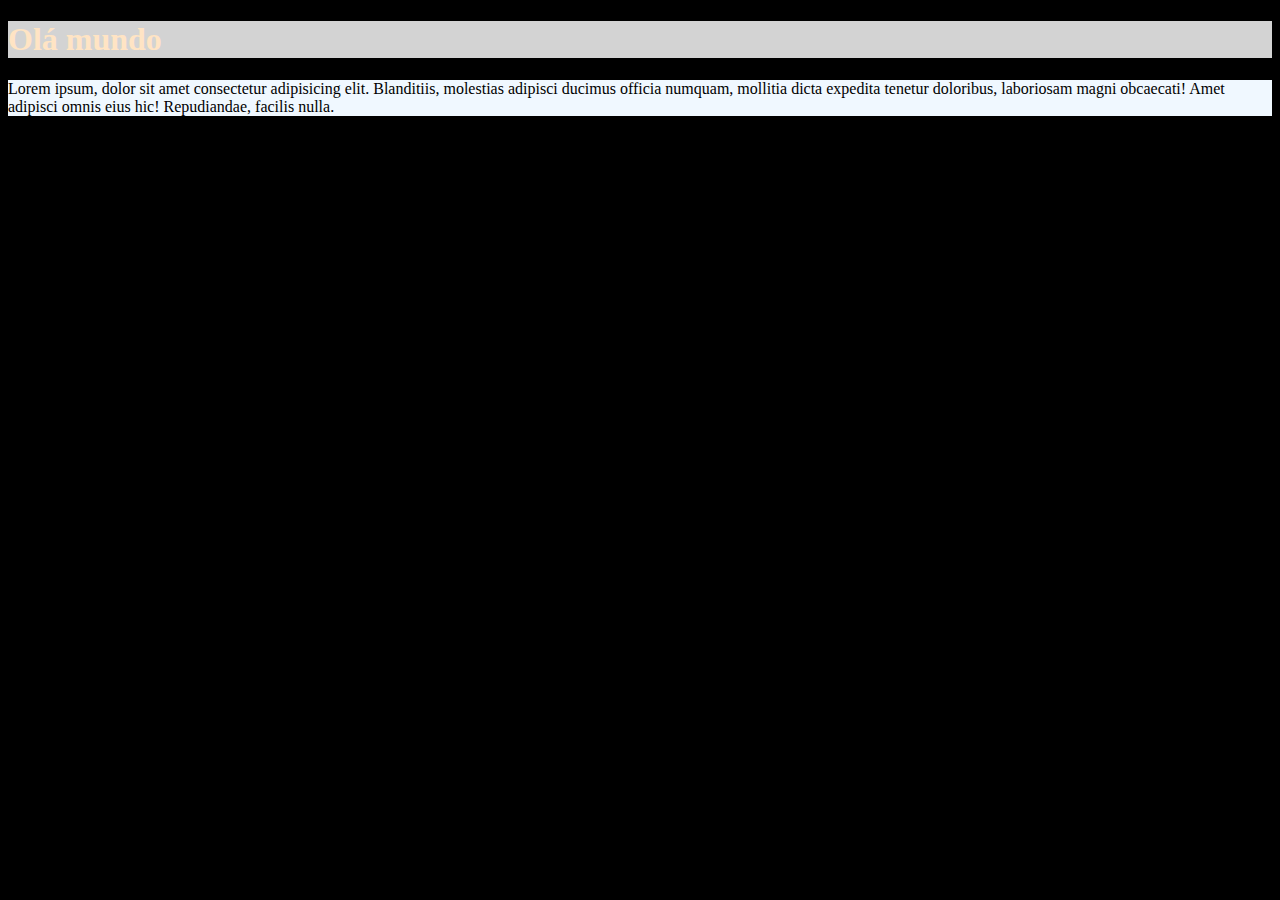
<file: ex001/index.html>
<!DOCTYPE html>
<html lang="pt-br">
<head>
    <meta charset="UTF-8">
    <meta name="viewport" content="width=device-width, initial-scale=1.0">
    <title>Primeiros Passos no Javascript</title>
    <style>
        * {
            background-color: black;
            font-family: Verdana, Geneva, Tahoma, serif;
        }

        h1 {
            background-color: lightgrey;
            color: bisque;
        }

        p {
            background-color: aliceblue;
        }
    </style>
</head>
<body>
    <h1>Olá mundo</h1>
    <p>Lorem ipsum, dolor sit amet consectetur adipisicing elit. Blanditiis, molestias adipisci ducimus officia numquam, mollitia dicta expedita tenetur doloribus, laboriosam magni obcaecati! Amet adipisci omnis eius hic! Repudiandae, facilis nulla.</p>
    <script>
        window.alert("Minha primeira mensagem.")
        window.confirm("Do you like JS")
        window.prompt("Qual é seu nome?")
    </script>
</body>
</html>
</file>
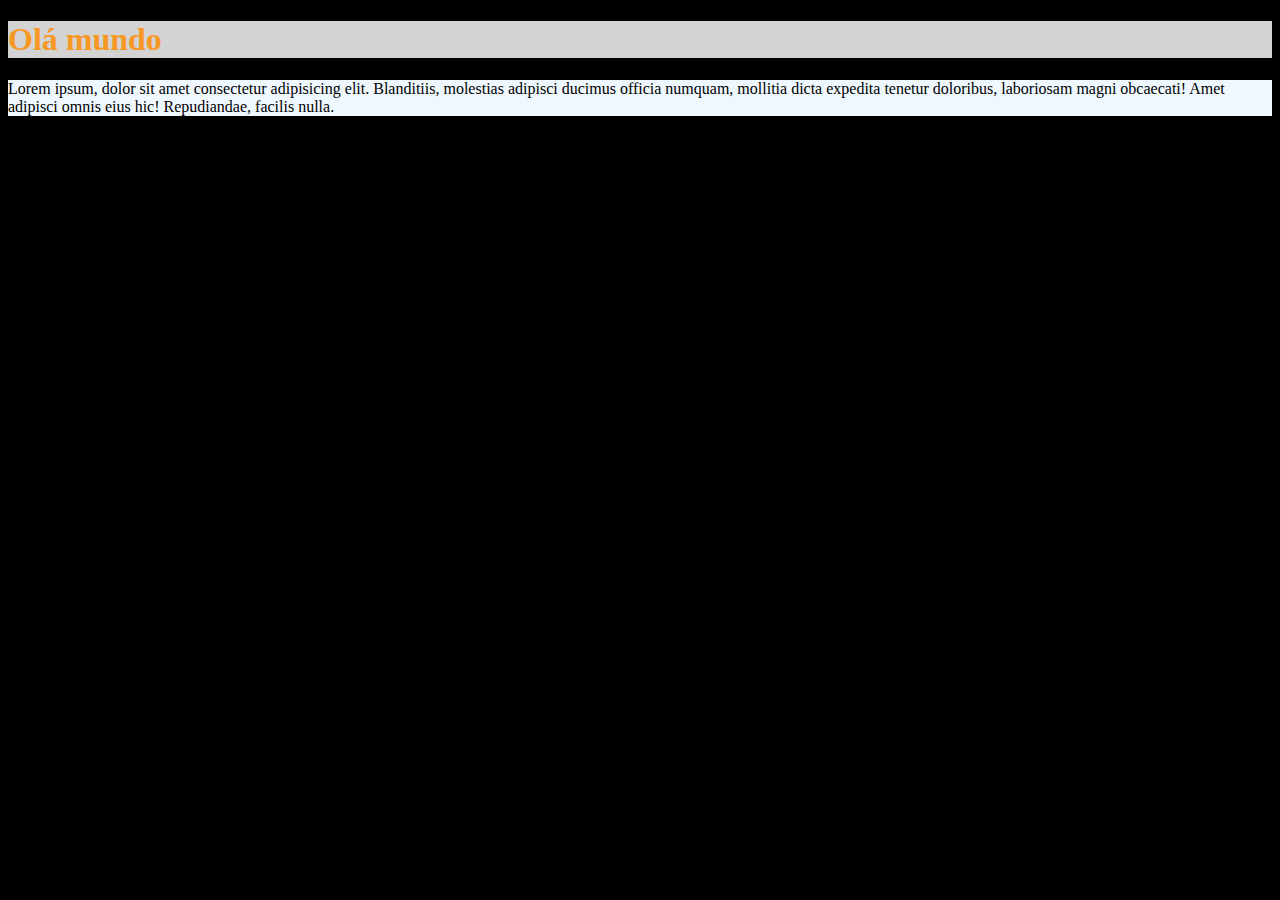
<file: ex002/index.html>
<!DOCTYPE html>
<html lang="pt-br">
<head>
    <meta charset="UTF-8">
    <meta name="viewport" content="width=device-width, initial-scale=1.0">
    <title>Primeiros Passos no Javascript</title>
    <style>
        * {
            background-color: black;
            font-family: Verdana, Geneva, Tahoma, serif;
        }

        h1 {
            background-color: lightgrey;
            color: rgb(247, 152, 36);
        }

        p {
            background-color: aliceblue;
        }
    </style>
</head>
<body>
    <h1>Olá mundo</h1>
    <p>Lorem ipsum, dolor sit amet consectetur adipisicing elit. Blanditiis, molestias adipisci ducimus officia numquam, mollitia dicta expedita tenetur doloribus, laboriosam magni obcaecati! Amet adipisci omnis eius hic! Repudiandae, facilis nulla.</p>
    <script>
        var nome = window.prompt("Qual é seu nome?")
        window.alert("Olá " + nome + " ,Seja bem vindo!")
    </script>
</body>
</html>
</file>
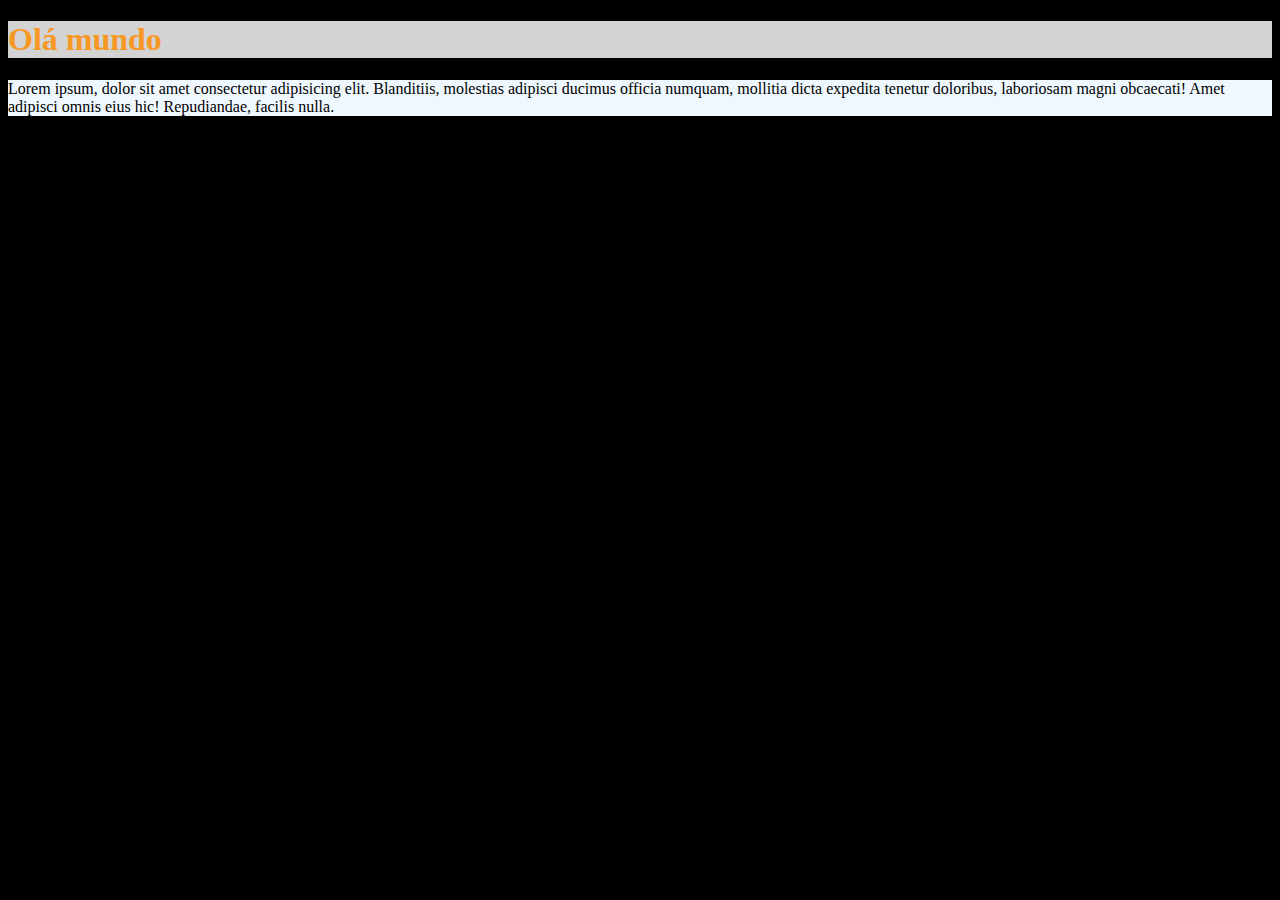
<file: ex003/index.html>
<!DOCTYPE html>
<html lang="pt-br">
<head>
    <meta charset="UTF-8">
    <meta name="viewport" content="width=device-width, initial-scale=1.0">
    <title>Primeiros Passos no Javascript</title>
    <style>
        * {
            background-color: black;
            font-family: Verdana, Geneva, Tahoma, serif;
        }

        h1 {
            background-color: lightgrey;
            color: rgb(247, 152, 36);
        }

        p {
            background-color: aliceblue;
        }
    </style>
</head>
<body>
    <h1>Olá mundo</h1>
    <p>Lorem ipsum, dolor sit amet consectetur adipisicing elit. Blanditiis, molestias adipisci ducimus officia numquam, mollitia dicta expedita tenetur doloribus, laboriosam magni obcaecati! Amet adipisci omnis eius hic! Repudiandae, facilis nulla.</p>
    <script>
        var n1 = Number(window.prompt("Digite um número:"))
        var n2 = Number(window.prompt("Digite outro número:"))
        var soma = n1 + n2
        //window.alert("A soma de: " + n1 + " + " + n2 + " = " + soma + " !")
        window.alert(`A soma de: ${n1} + ${n2} = ${soma} !`) //mais organizado lembra de utilzar (`)  embedade n string para funcionar.
        /*
        Number.parseInt(n) converter para número inteiro
        Number.parseFloat(n) converter para número flutuante
        Number(n) converte para número em geral
        n.toFixed(2) para duas casa decimais
        n.toFixed(2).replace('.',',') para trocar (.) por (,)
        EXTRA
        n.toLocaleString('pt-BR', {style: 'currency', currency: 'BRL'}) >>> Numero em formato para moeda brasileira.
        
        -------------------
        String(n) converter para string
        n.toString() converter para string também
        s.lenght tamanho da string
        s.toUpperCase() caracteres maiusculos
        s.toLowerCase() caracteres minusculos
        
        */
        
    </script>
</body>
</html>
</file>
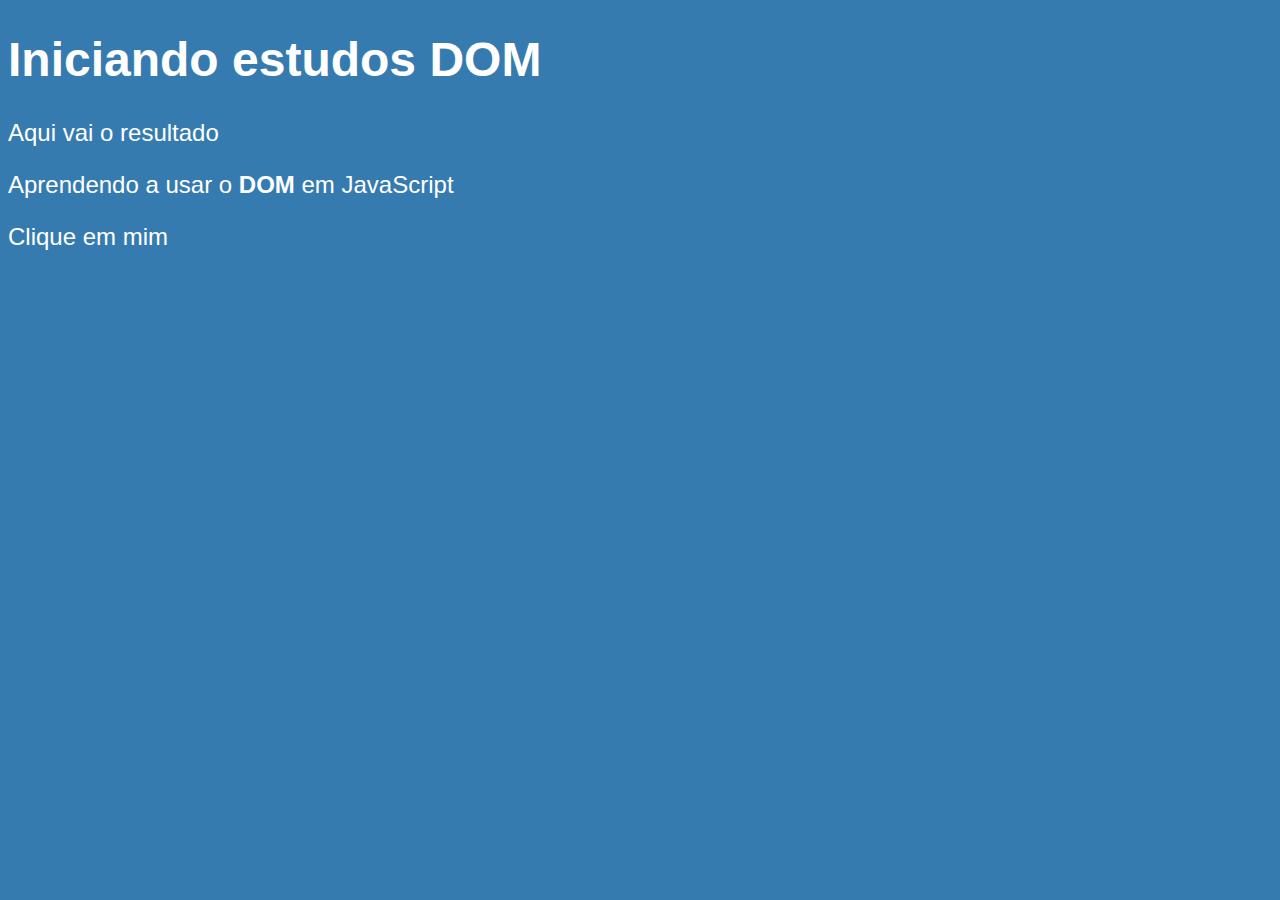
<file: ex005/index.html>
<!DOCTYPE html>
<html lang="pt-br">
<head>
    <meta charset="UTF-8">
    <meta name="viewport" content="width=device-width, initial-scale=1.0">
    <title>Primeiros passos com DOM</title>
    <style>
        body {
            background-color: rgb(54, 123, 175);
            color: white;
            font: normal 18pt Arial;
        }
    </style>
</head>
<body>
    <h1>Iniciando estudos DOM</h1>
    <p>Aqui vai o resultado</p>
    <p>Aprendendo a usar o <strong>DOM</strong> em JavaScript</p>
    <div id="msg">Clique em mim</div>
    <script>
        var corpo = window.document.body
        var p1 = window.document.getElementsByTagName('p')[1]
        /*
        var d = window.document.getElementById('msg')
        d.style.background = 'green'
        d.innerText = 'Estou aguardando...'
        */
    </script>
</body>
</html>
</file>
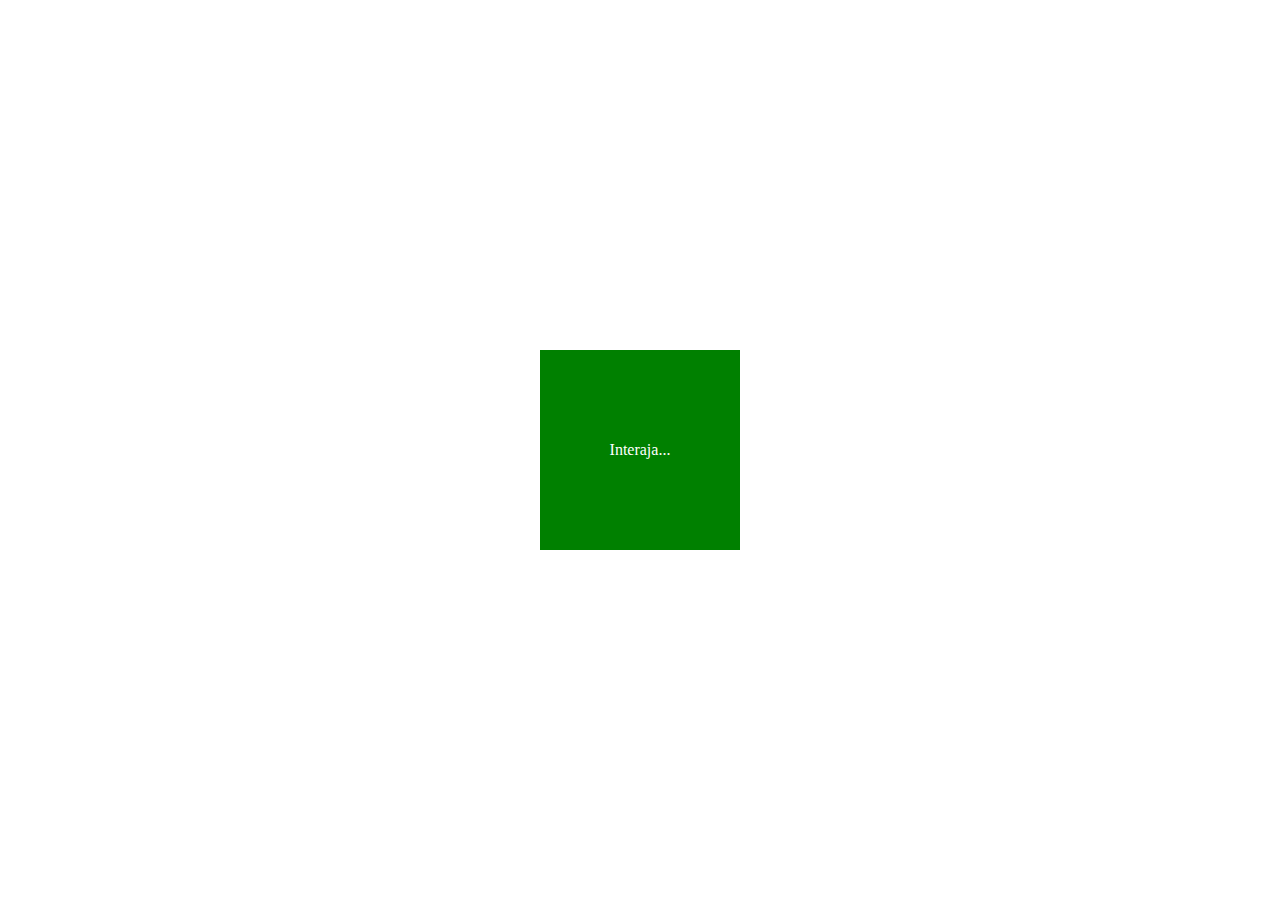
<file: ex006/index.html>
<!DOCTYPE html>
<html lang="pt-br">
<head>
    <meta charset="UTF-8">
    <meta name="viewport" content="width=device-width, initial-scale=1.0">
    <title>Eventos DOM</title>
    <style>
        div#area {
            background-color: green;
            color: white;
            width: 200px;
            height: 200px;
            line-height: 200px;
            text-align: center;
            position: absolute;
            top: 50%;
            left: 50%;
            transform: translate(-50%, -50%);
        }
    </style>
</head>
<body>
    <div id="area">
        Interaja...

    </div>
    <script>
        var a = window.document.getElementById('area')
        a.addEventListener('click', clicar)
        a.addEventListener('mouseenter', entrar)
        a.addEventListener('mouseout', sair)

        function clicar() {
            a.innerText = 'Clicou!'
            a.style.background = 'red'
        }
        function entrar() {
            a.innerText = 'Entrou!'
        }
        function sair() {
            a.innerText = 'Saiu!'
            a.style.background = 'green'
        }
    </script>
    
</body>
</html>
</file>
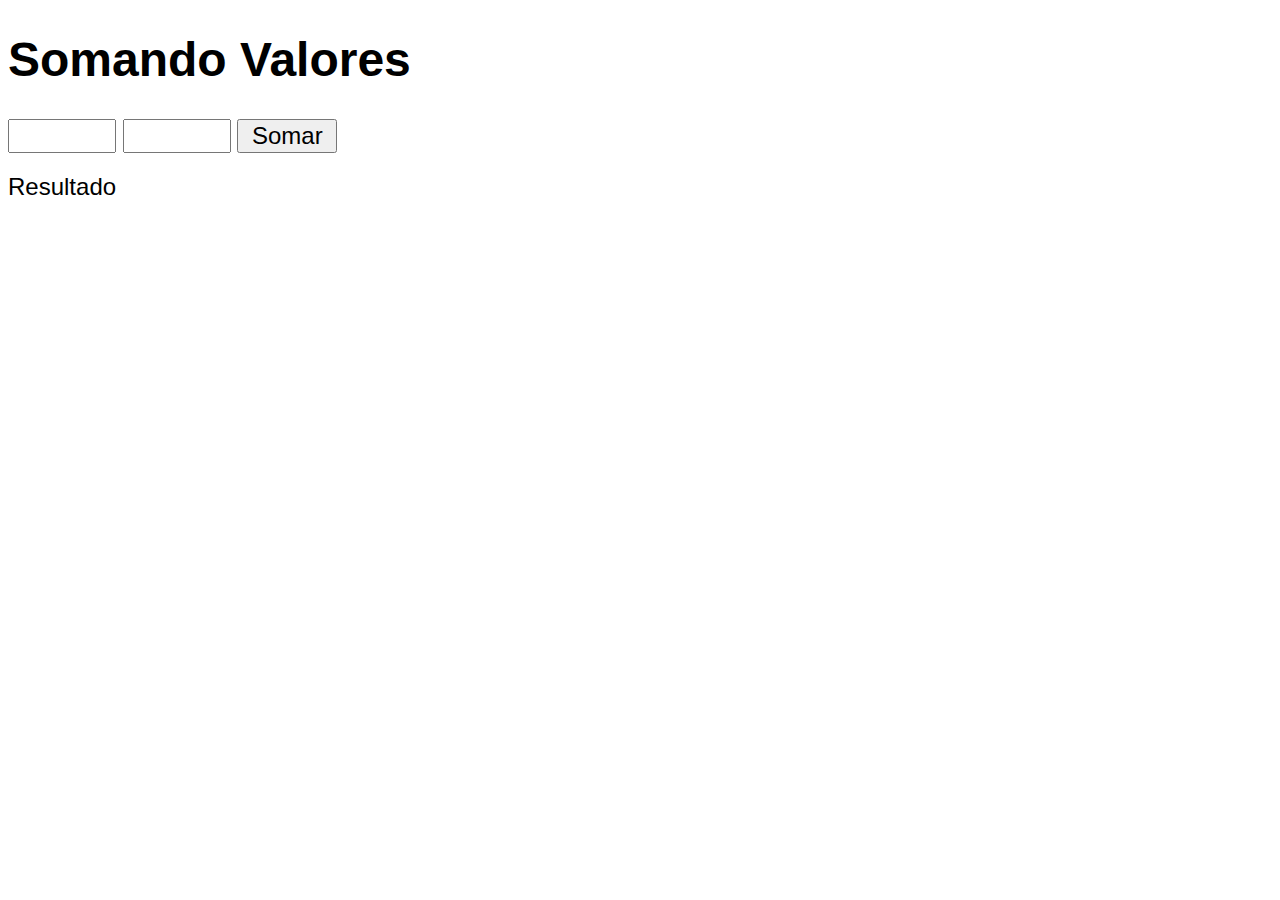
<file: ex007/index.html>
<!DOCTYPE html>
<html lang="pt-BR">
<head>
    <meta charset="UTF-8">
    <meta name="viewport" content="width=device-width, initial-scale=1.0">
    <title>Somando Valores</title>
    <style>
        body {
            font: normal 18pt Arial;
        }
        input {
            font: normal 18pt Arial;
            width: 100px;
        }
        div#res {
            margin-top: 20px;
        }
    </style>
</head>
<body>
    <h1>Somando Valores</h1>
    <input type="number" name="txtn1" id="txtn1">
    <input type="number" name="txtn2" id="txtn2">
    <input type="button" value="Somar" onclick="somar()">
    <div id="res">Resultado</div>
    <script>
        function somar() {
            var tn1 = window.document.getElementById('txtn1')
            var tn2 = window.document.querySelector('input#txtn2')
            var res = window.document.getElementById('res')
            var n1 = Number(tn1.value)
            var n2 = Number(tn2.value)
            var s = n1 + n2
            res.innerHTML = `A soma entre ${n1} e ${n2} é igual a <strong>${s}<strong>`
        }
    </script>
    
</body>
</html>
</file>
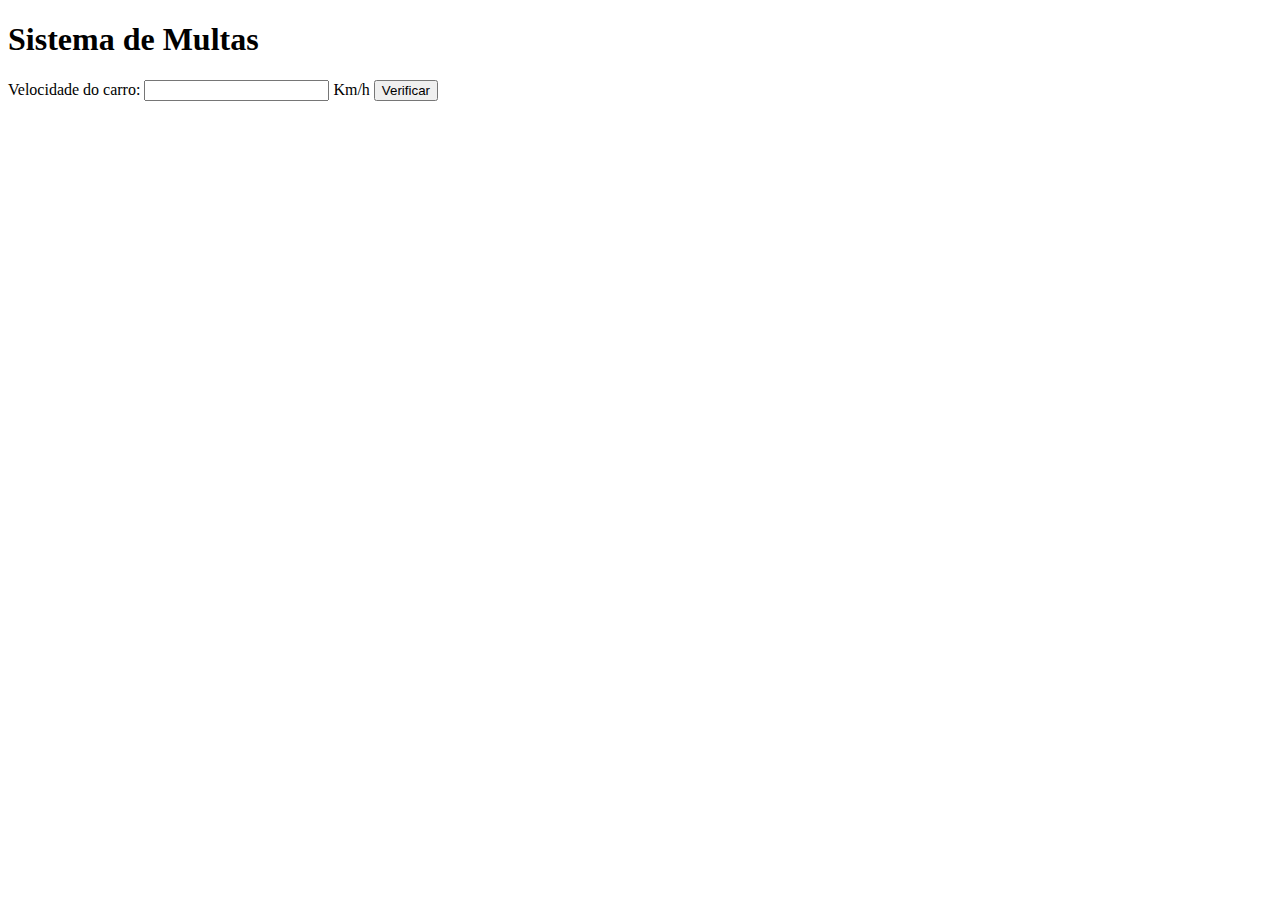
<file: ex010/index.html>
<!DOCTYPE html>
<html lang="pt-br">
<head>
    <meta charset="UTF-8">
    <meta name="viewport" content="width=device-width, initial-scale=1.0">
    <title>DETRAN</title>
</head>
<body>
    <h1>Sistema de Multas</h1>
    Velocidade do carro: <input type="number" name="txtvel" id="txtvel"> Km/h
    <input type="button" value="Verificar" onclick="calcular()">
    <div id="res">

    </div>
    <script>
        
        function calcular() {
            var txtv = window.document.getElementById('txtvel')
            var res = window.document.getElementById('res')
            var vel = Number(txtv.value)
            res.innerHTML = `<p>Sua velocidade atual é de <strong>${vel}<strong></p>`
            if (vel > 60) {
                res.innerHTML += `<p>Você está <strong>MULTADO<strong>`
            }
            res.innerHTML += `<p>Dirija sempre com cinto de segurança`
        }
    </script>
    
</body>
</html>
</file>
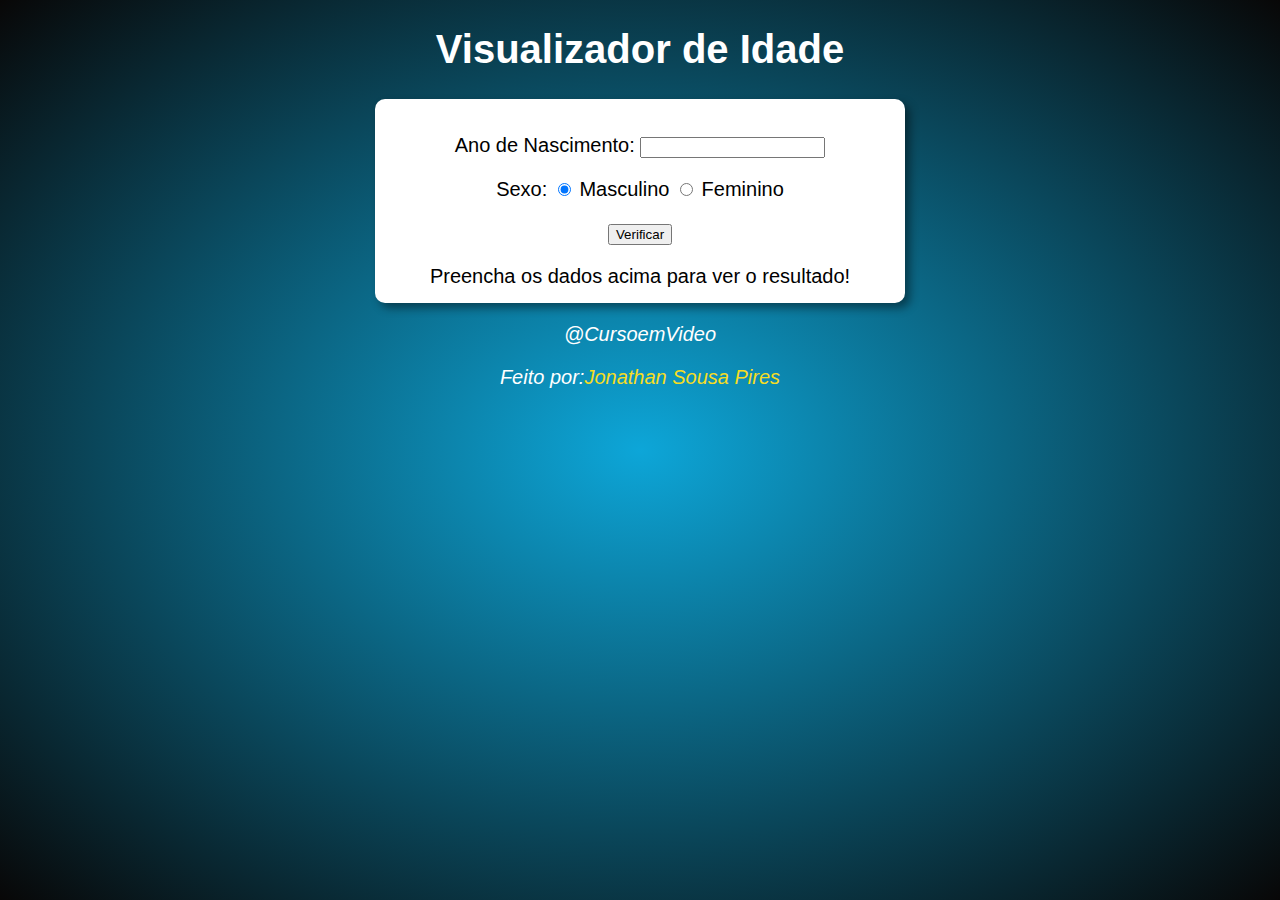
<file: ex014.2/index.html>
<!DOCTYPE html>
<html lang="pt-BR">
<head>
    <meta charset="UTF-8">
    <meta name="viewport" content="width=device-width, initial-scale=1.0">
    <title>Visualizador de Idade</title>
    <link rel="stylesheet" href="style.css">
</head>
<body>
    <header>
        <h1>Visualizador de Idade</h1>
    </header>
    <section>
        <div>
            <p>Ano de Nascimento:
            <input type="number" name="txtano" id="txtano" min="0">
        </p>
        <p>Sexo:
            <input type="radio" name="radsex" id="masc" checked>
            <label for="masc">Masculino</label>
            <input type="radio" name="radsex" id="fem">
            <label for="fem">Feminino</label>
        </p>
        <p>
            <input type="button" value="Verificar" onclick="verificar()">
        </p>
        </div>
        <div id="res">
            Preencha os dados acima para ver o resultado!
        </div>
    </section>
    <footer>
        <p>@CursoemVideo</p>
        <p>Feito por:<a href="https://github.com/JhonSP13" target="_blank" rel="noopener noreferrer">Jonathan Sousa Pires</a></p>
    </footer>
    <script src="script.js"></script>
</body>
</html>
</file>
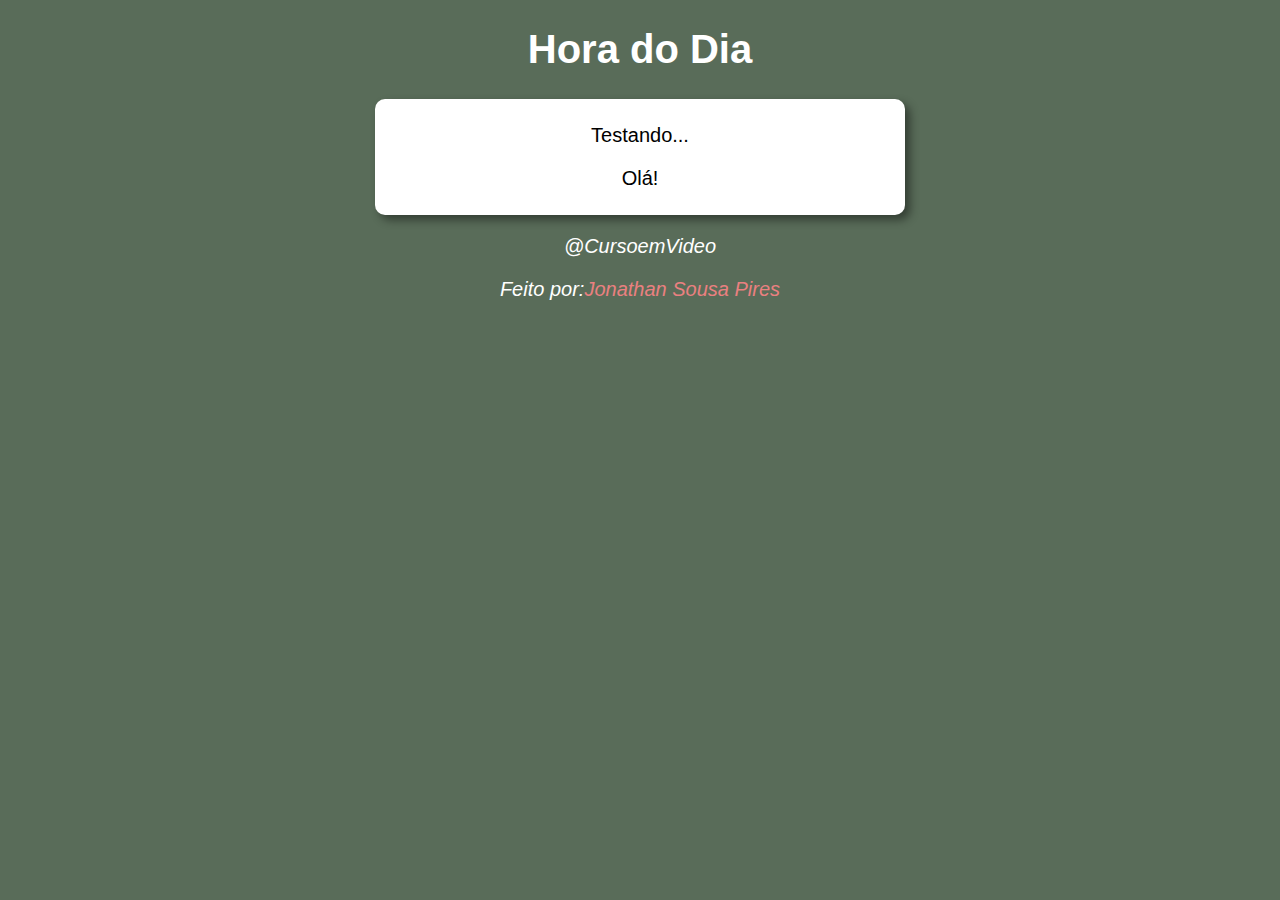
<file: ex014/index.html>
<!DOCTYPE html>
<html lang="pt-BR">
<head>
    <meta charset="UTF-8">
    <meta name="viewport" content="width=device-width, initial-scale=1.0">
    <title>Horário</title>
    <link rel="stylesheet" href="style.css">
</head>
<body>
    <header>
        <h1>Hora do Dia</h1>
    </header>
    <section>
        <div>
            Testando...
        </div>
        <div>
            Olá!
        </div>
    </section>
    <footer>
        <p>@CursoemVideo</p>
        <p>Feito por:<a href="https://github.com/JhonSP13/JavaScript" target="_blank" rel="noopener noreferrer">Jonathan Sousa Pires</a></p>
    </footer>
</body>
</html>
</file>
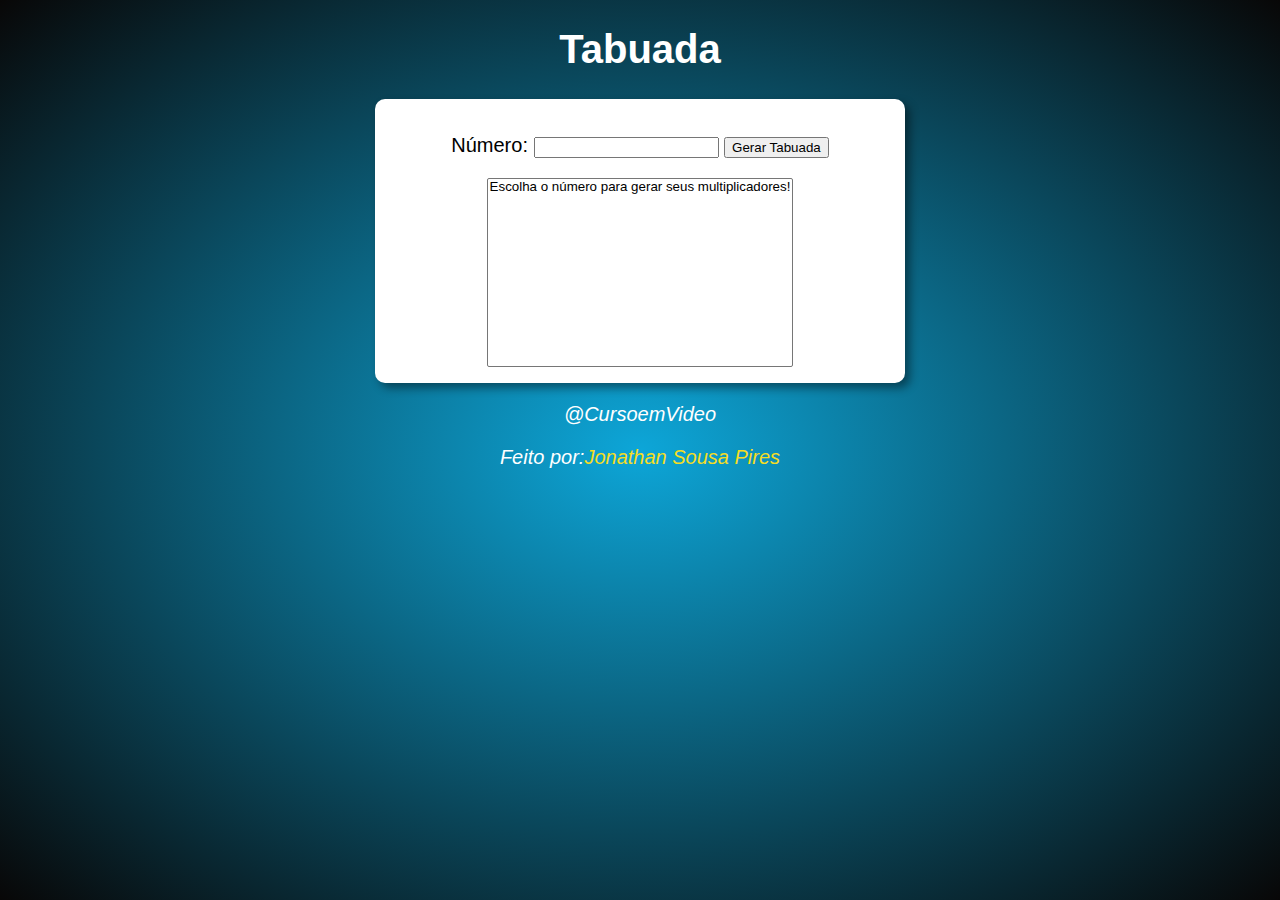
<file: ex016.2/index.html>
<!DOCTYPE html>
<html lang="pt-BR">
<head>
    <meta charset="UTF-8">
    <meta name="viewport" content="width=device-width, initial-scale=1.0">
    <title>Tabuada</title>
    <link rel="stylesheet" href="style.css">
</head>
<body>
    <header>
        <h1>Tabuada</h1>
    </header>
    <section>
        <div>
            <p>Número: <input type="number" name="num" id="num"> <input type="button" value="Gerar Tabuada" onclick="gerar()"></p>
        </div>
        <div>
            <select name="visor" id="visor" size="11">
                <option>Escolha o número para gerar seus multiplicadores!</option>
            </select>
        </div>
    </section>
    <footer>
        <p>@CursoemVideo</p>
        <p>Feito por:<a href="https://github.com/JhonSP13" target="_blank" rel="noopener noreferrer">Jonathan Sousa Pires</a></p>
    </footer>
    <script src="script.js"></script>
</body>
</html>
</file>
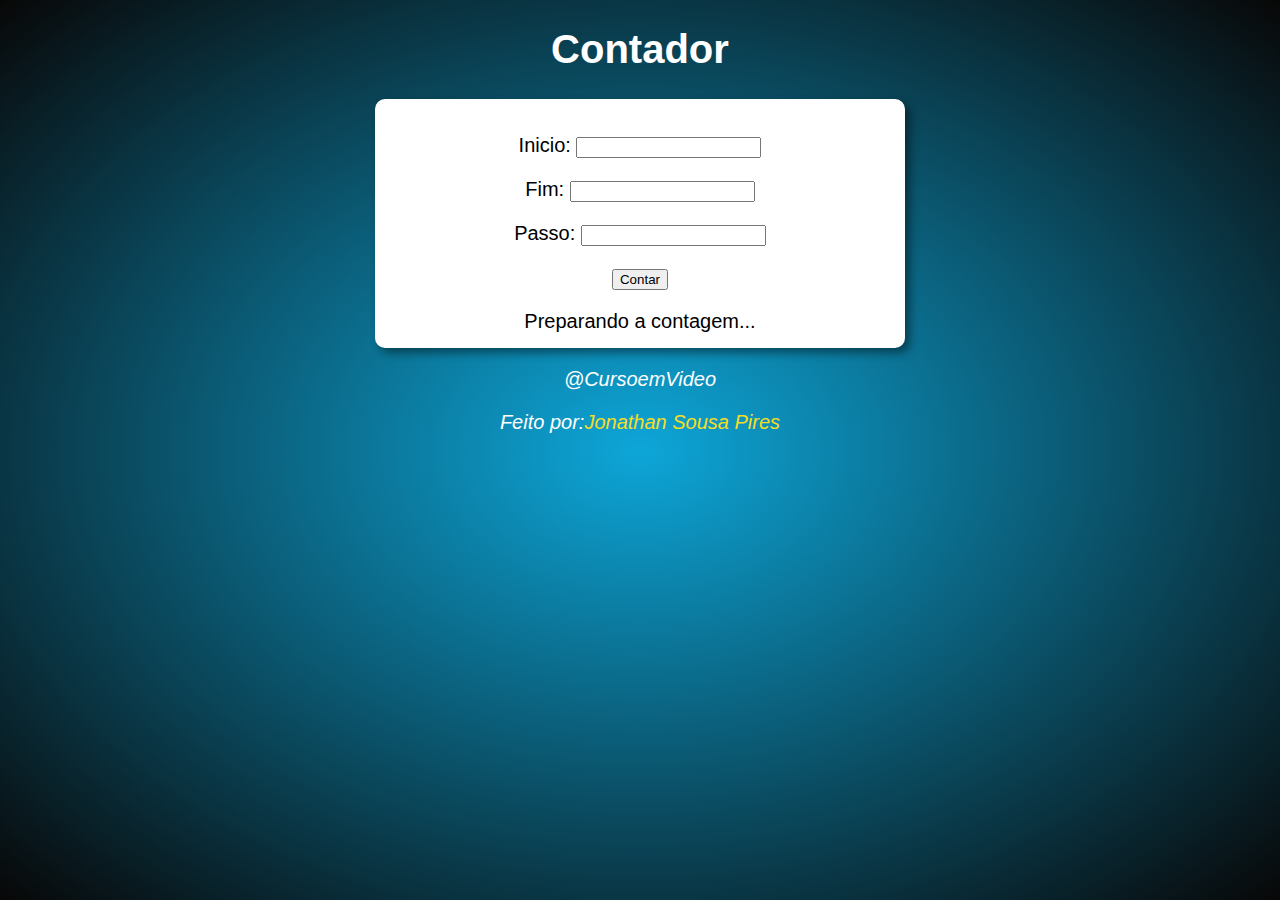
<file: ex016/index.html>
<!DOCTYPE html>
<html lang="pt-BR">
<head>
    <meta charset="UTF-8">
    <meta name="viewport" content="width=device-width, initial-scale=1.0">
    <title>Visualizador de Idade</title>
    <link rel="stylesheet" href="style.css">
</head>
<body>
    <header>
        <h1>Contador</h1>
    </header>
    <section>
        <div id="dados">
            <p>Inicio: <input type="number" name="inicio" id="txti"></p>
            <p>Fim: <input type="number" name="fim" id="txtf"></p>
            <p>Passo: <input type="number" name="passo" id="txtp"></p>
            <p><input type="button" value="Contar" onclick="contar()"></p>
        </div>
        <div id="res">
            Preparando a contagem...
        </div>
    </section>
    <footer>
        <p>@CursoemVideo</p>
        <p>Feito por:<a href="https://github.com/JhonSP13" target="_blank" rel="noopener noreferrer">Jonathan Sousa Pires</a></p>
    </footer>
    <script src="script.js"></script>
</body>
</html>
</file>
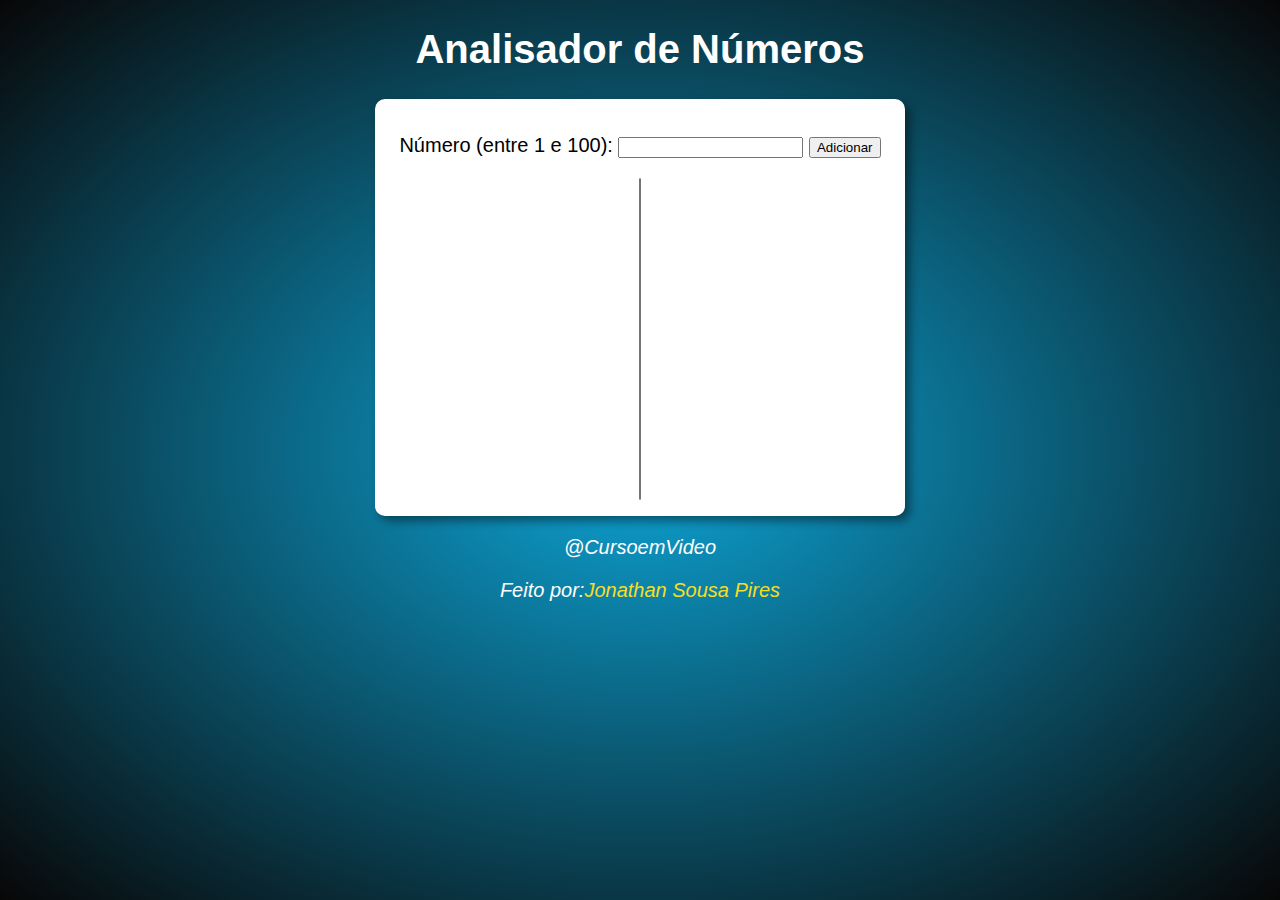
<file: ex018/index.html>
<!DOCTYPE html>
<html lang="pt-BR">
<head>
    <meta charset="UTF-8">
    <meta name="viewport" content="width=device-width, initial-scale=1.0">
    <title>Analisador de Número</title>
    <link rel="stylesheet" href="style.css">
</head>
<body>
    <header>
        <h1>Analisador de Números</h1>
    </header>
    <section>
        <div>
            <p>Número (entre 1 e 100): <input type="number" name="num" id="num"> <input type="button" value="Adicionar" onclick="add()"></p>
        </div>
        <div>
            <select name="list" id="list" size="20">
            </select>
        </div>
    </section>
    <footer>
        <p>@CursoemVideo</p>
        <p>Feito por:<a href="https://github.com/JhonSP13" target="_blank" rel="noopener noreferrer">Jonathan Sousa Pires</a></p>
    </footer>
    <script src="script.js"></script>
</body>
</html>
</file>
<file: ex014.2/style.css>
@charset "UTF-8";

body {
    background-attachment: fixed;
    background-repeat: no-repeat;
    background-image: radial-gradient(rgb(13, 166, 216), rgb(8, 7, 7));
    font: normal 15pt Arial;
}

header {
    color: white;
    text-align: center;
}

section {
    background-color: white;
    border-radius: 10px;
    padding: 15px;
    width: 500px;
    margin: auto;
    box-shadow: 5px 5px 10px rgba(0, 0, 0, 0.435);
}

div {
    text-align: center;
}

img {
    height: 300px;
    width: 300px;
    border-radius: 30px;
}

footer {
    color: white;
    text-align: center;
    font-style: italic;
    text-decoration: none;
}

a {
    text-decoration: none;
    color: rgb(246, 221, 35);
    font: bolder
}
</file>
<file: ex014/style.css>
@charset "UTF-8";

body {
    background-color: rgb(89, 108, 89);
    font: normal 15pt Arial;
}

header {
    color: white;
    text-align: center;
}

section {
    background-color: white;
    border-radius: 10px;
    padding: 15px;
    width: 500px;
    margin: auto;
    box-shadow: 5px 5px 10px rgba(0, 0, 0, 0.435);
}

div {
    text-align: center;
    padding: 10px;
}

img {
    width: 200px;
    height: 200px;
    border-radius: 50%;
}

footer {
    color: white;
    text-align: center;
    font-style: italic;
    text-decoration: none;
}

a {
    text-decoration: none;
    color: rgb(234, 128, 128);
    font: bolder
}
</file>
<file: ex016.2/style.css>
@charset "UTF-8";

body {
    background-attachment: fixed;
    background-repeat: no-repeat;
    background-image: radial-gradient(rgb(13, 166, 216), rgb(8, 7, 7));
    font: normal 15pt Arial;
}

header {
    color: white;
    text-align: center;
}

section {
    background-color: white;
    border-radius: 10px;
    padding: 15px;
    width: 500px;
    margin: auto;
    box-shadow: 5px 5px 10px rgba(0, 0, 0, 0.435);
}

div {
    text-align: center;
}


img {
    height: 300px;
    width: 300px;
    border-radius: 30px;
}

footer {
    color: white;
    text-align: center;
    font-style: italic;
    text-decoration: none;
}

a {
    text-decoration: none;
    color: rgb(246, 221, 35);
    font: bolder
}
</file>
<file: ex016/style.css>
@charset "UTF-8";

body {
    background-attachment: fixed;
    background-repeat: no-repeat;
    background-image: radial-gradient(rgb(13, 166, 216), rgb(8, 7, 7));
    font: normal 15pt Arial;
}

header {
    color: white;
    text-align: center;
}

section {
    background-color: white;
    border-radius: 10px;
    padding: 15px;
    width: 500px;
    margin: auto;
    box-shadow: 5px 5px 10px rgba(0, 0, 0, 0.435);
}

div {
    text-align: center;
}

img {
    height: 300px;
    width: 300px;
    border-radius: 30px;
}

footer {
    color: white;
    text-align: center;
    font-style: italic;
    text-decoration: none;
}

a {
    text-decoration: none;
    color: rgb(246, 221, 35);
    font: bolder
}
</file>
<file: ex018/style.css>
@charset "UTF-8";

body {
    background-attachment: fixed;
    background-repeat: no-repeat;
    background-image: radial-gradient(rgb(13, 166, 216), rgb(8, 7, 7));
    font: normal 15pt Arial;
}

header {
    color: white;
    text-align: center;
}

section {
    background-color: white;
    border-radius: 10px;
    padding: 15px;
    width: 500px;
    margin: auto;
    box-shadow: 5px 5px 10px rgba(0, 0, 0, 0.435);
}

div {
    text-align: center;
}


img {
    height: 300px;
    width: 300px;
    border-radius: 30px;
}

footer {
    color: white;
    text-align: center;
    font-style: italic;
    text-decoration: none;
}

a {
    text-decoration: none;
    color: rgb(246, 221, 35);
    font: bolder
}
</file>
